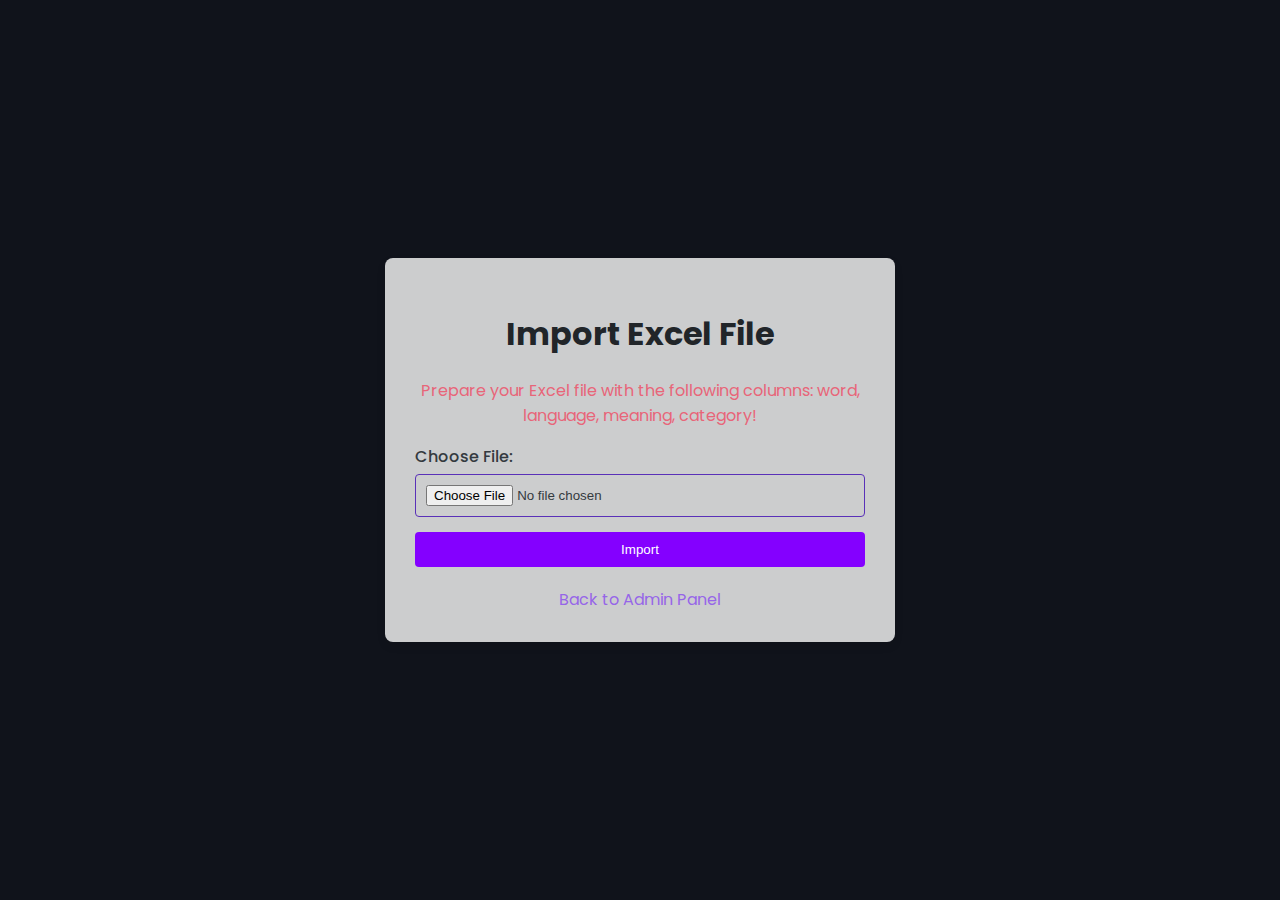
<file: templates/import_excel.html>
<!DOCTYPE html>
<html lang="en">
<head>
  <meta charset="UTF-8">
  <meta name="viewport" content="width=device-width, initial-scale=1.0">
  <title>Import Excel File</title>
  <link href="https://fonts.googleapis.com/css2?family=Poppins:wght@400;500;600&display=swap" rel="stylesheet">
  <style>
    body {
      font-family: 'Poppins', sans-serif;
      display: flex;
      flex-direction: column;
      min-height: 100vh;
      margin: 0;
      background-color: #10131b;
      color: #343a40;
    }

    .container {
      max-width: 450px;
      margin: auto;
      padding: 30px;
      background-color: rgba(255, 255, 255, 0.79);
      border-radius: 8px;
      box-shadow: 0 4px 8px rgba(0,0,0,0.1);
    }

    h1 {
      text-align: center;
      margin-bottom: 20px;
      color: #212529;
    }

    form {
      display: flex;
      flex-direction: column;
    }

    label {
      font-weight: 500;
      margin-bottom: 5px;
    }

    input[type="file"] {
      margin-bottom: 15px;
      padding: 10px;
      border: 1px solid #5930b8;
      border-radius: 4px;
    }

    input[type="submit"] {
      background-color: #8400ff;
      color: #ffffff;
      padding: 10px 15px;
      border: none;
      border-radius: 4px;
      cursor: pointer;
      font-weight: 500;
      transition: background-color 0.3s;
    }

    input[type="submit"]:hover {
      background-color: #aa00d9;
    }

    a {
        display: block;
        text-align: center;
        margin-top: 20px;
        color: #9665e8;
        text-decoration: none;
    }
    p {
        text-align: center;
        margin-top: 20px;
        color: #e86579;
        text-decoration: none;
    }
  </style>
</head>
<body>
  <div class="container">
    <h1>Import Excel File</h1>
      <p>Prepare your Excel file with the following columns: word, language, meaning, category!</p>
    <form method="post" enctype="multipart/form-data">
        <label for="file">Choose File:</label>
        <input type="file" id="file" name="file" accept=".xlsx, .xls">
        <input type="submit" value="Import">
    </form>
    <a href="{{ url_for('admin_panel') }}">Back to Admin Panel</a>
  </div>
</body>
</html>
</file>
